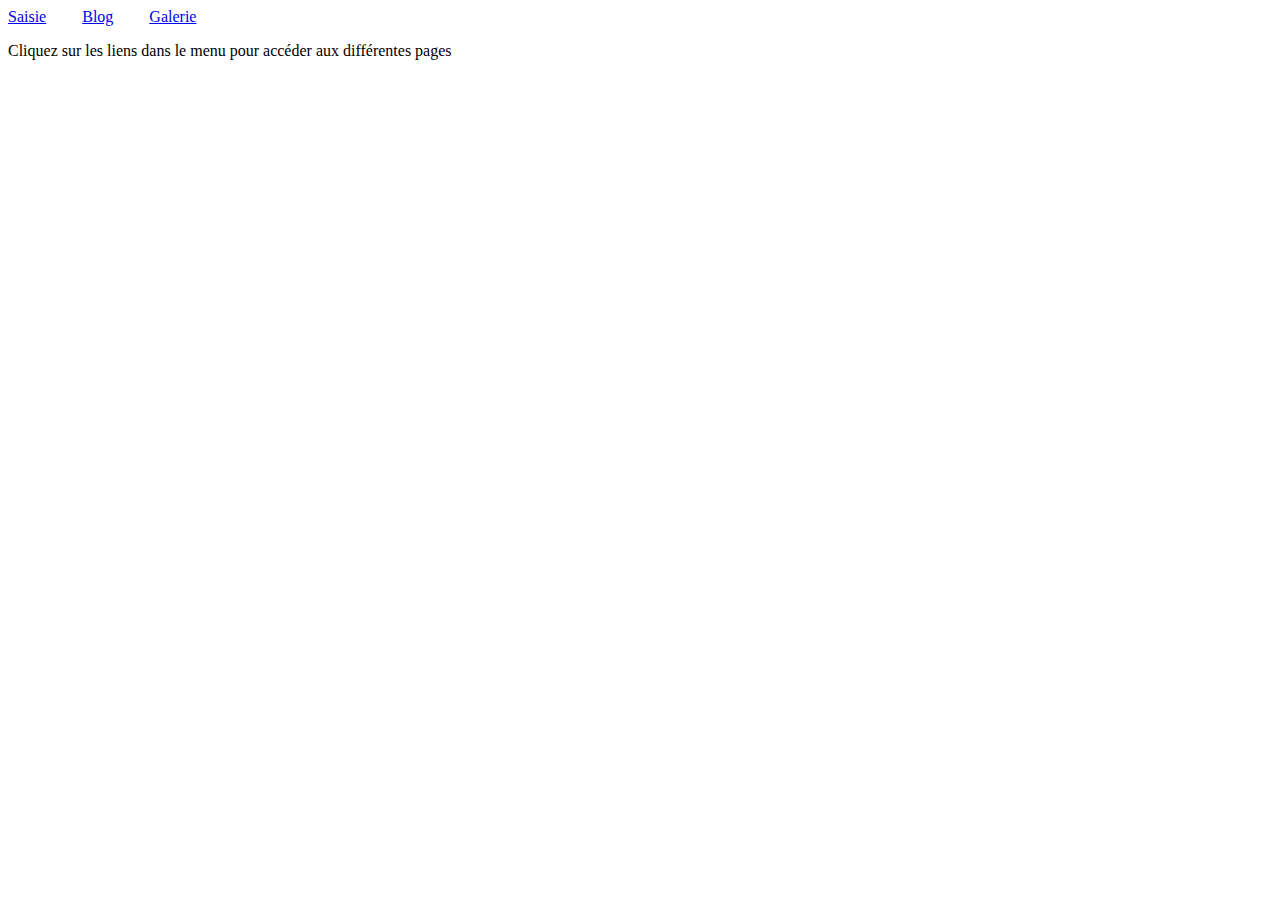
<file: projetphp/double/index.html>
<!DOCTYPE html>
<html lang="fr-fr">
<head>
    <meta charset="UTF-8">
    <title>Projet PHP</title>
    <style>
        a{
            margin-right: 2em;
        }
    </style>
</head>
<body>
    <a href="saisie.html">Saisie</a>
    <a href="blog.php">Blog</a>
    <a href="galerie.php">Galerie</a>
    <p>Cliquez sur les liens dans le menu pour accéder aux différentes pages</p>
    
</body>
</html>
</file>
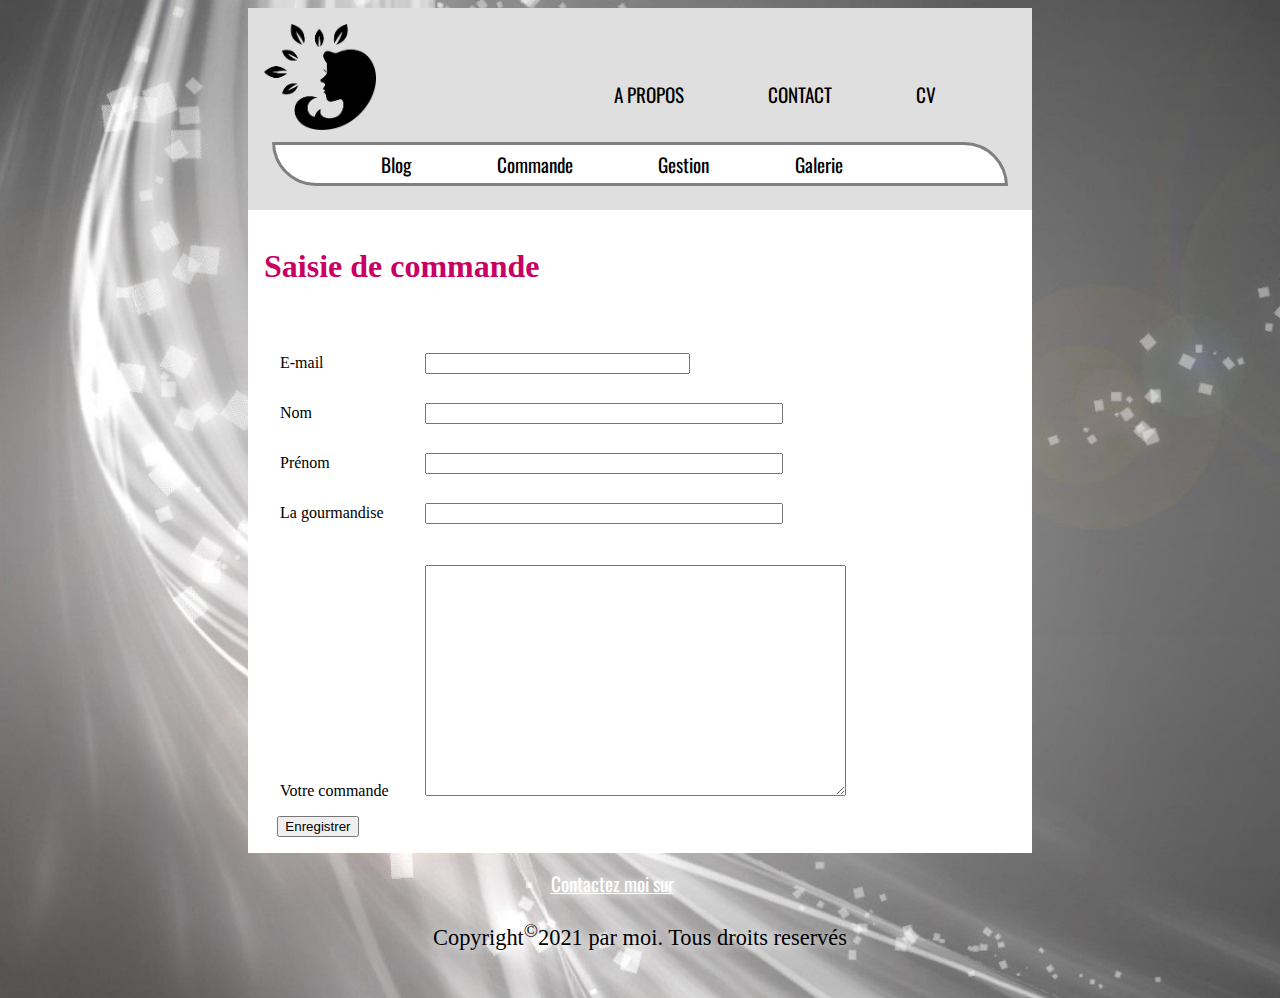
<file: projetphp/saisie1.html>
<!DOCTYPE html>
<html lang="fr">

<head>
    <meta charset="utf-8">
    <title>Gourmandisweet</title>
    <link href="https://fonts.googleapis.com/css2?family=Oswald:wght@300&display=swap" rel="stylesheet">
    <link rel="stylesheet" href="https://cdnjs.cloudflare.com/ajax/libs/font-awesome/5.15.1/css/all.min.css" integrity="sha512-+4zCK9k+qNFUR5X+cKL9EIR+ZOhtIloNl9GIKS57V1MyNsYpYcUrUeQc9vNfzsWfV28IaLL3i96P9sdNyeRssA==" crossorigin="anonymous" />
    <link rel="stylesheet" href="style1.css">
    <style>
        form,
        label,
        textarea {
            display: inline-block;
            margin-top: 2em;
        }
        
        input:focus,
        textarea:focus {
            background: rgb(200, 0, 100);
        }
        
        label {
            width: 7rem;
            margin: 1rem;
        }
        
        textarea,
        input {
            margin-left: 1em;
        }
        
        [type=text] {
            width: 60%;
        }
        
        [type=button] {
            margin-top: 2em;
        }
    </style>
</head>

<body>
    <header>
        <a href="index1.php"><img id="logo" src="img/lg.png"></a>
        <nav>
            <ul>
                <a href="../index.html">
                    <li><i class="fas fa-cookie-bite"></i></li>
                </a>
                <a href="../nouveau.html">
                    <li>A PROPOS</li>
                </a>
                <a href="contact.html">
                    <li>CONTACT</li>
                </a>
                <a href="../ABIR/index.html">
                    <li>CV</li>
                </a>
            </ul>
        </nav>
        <div id="barre">
            <a href="blog1.php">Blog</a>
            <a href="saisie1.html">Commande</a>
            <a href="gestion.php">Gestion</a>
            <a href="galerie1.php">Galerie</a>
        </div>
    </header>
    <main>
        <h1>Saisie de commande</h1>
        <form name="f" action="saisie1.php" method="POST">
            <label for="mail">E-mail</label>
            <input class="mail" type="email" id="mail" name="mail" required size="30"><br>
            <label for="name">Nom</label>
            <input class="name" type="text" id="name" name="name" required size="30"><br>
            <label for="surname">Prénom</label>
            <input class="surname" type="text" id="surname" name="surname" required size="30"><br>
            <label>La gourmandise</label>
            <input type="text" name="titre" size="30"><br>
            <label>Votre commande</label>
            <textarea name="article" rows="15" cols="50"></textarea><br>
            <input type="submit" name="btn" value="Enregistrer">
        </form>
    </main>
    <footer>
        <div>
            <a href="https://fr.linkedin.com/in/abir-ben-nasr-7b39ab187" onclick="window.open(this.href);return false">Contactez moi sur <i class="fab fa-linkedin-in"></i></a>
        </div>
        <div>
            <p>Copyright<sup>©</sup>2021 par moi. Tous droits reservés </p>
        </div>
    </footer>
</body>

</html>
</file>
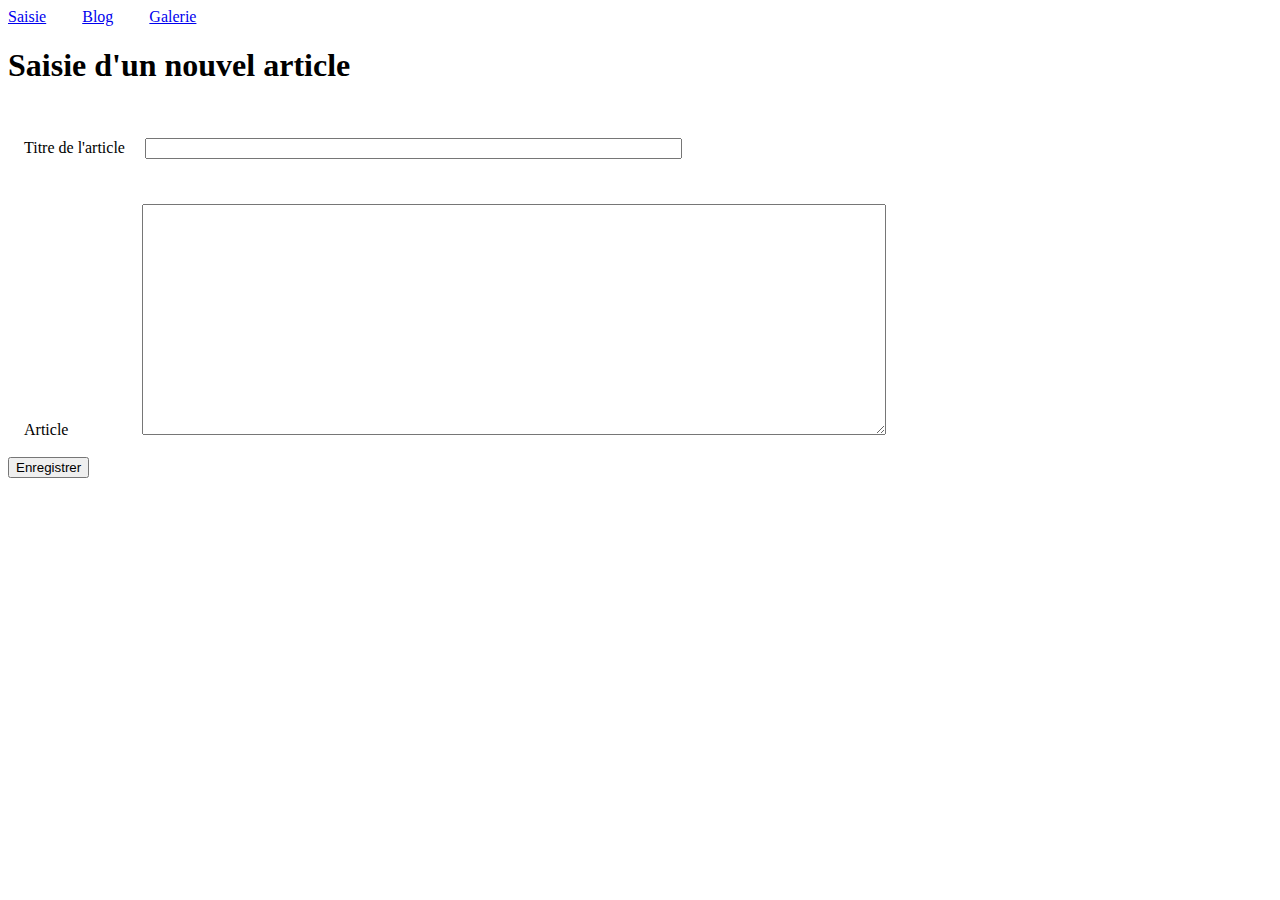
<file: projetphp/double/saisie.html>
<!DOCTYPE html>
<html lang="fr-fr">
<head>
    <meta charset="UTF-8">
    <title>Saisie PHP</title>
    <style>
        a{
            margin-right: 2em;
        }
        form,textarea{
            display:inline-block;
            margin-top:2em;
        }
        label{
            width: 7rem;
            margin: 1rem;
        }
        textarea{
            margin-left:4em;
        }
        [type=text]{
            width:60%;
        }
        [type=button]{
            margin-top:2em;
        }
    </style>
</head>
<body>
    <a href="saisie.html">Saisie</a>
    <a href="blog.php">Blog</a>
    <a href="galerie.php">Galerie</a>
    <h1>Saisie d'un nouvel article</h1>
    <form name="f" action="saisie.php" method="POST" >
        <label>Titre de l'article</label>
        <input type="text" name="titre" size="90"><br><br>
        <label>Article</label>
        <textarea name="article" rows="15" cols="90"></textarea><br><br>
        <input type="submit" name="btn" value="Enregistrer" >
    </form>
</body>
</html>
</file>
<file: projetphp/style1.css>
@font-face {
    font-family: 'ethnocentricregular';
    src: url('ethnocentric_rg-webfont.woff2') format('woff2'), url('ethnocentric_rg-webfont.woff') format('woff');
    font-weight: normal;
    font-style: normal;
}

body {
    background-image: url(img/bg.jpg);
    background-repeat: no-repeat;
    background-size: cover;
}

#logo {
    width: 7rem;
    transition: transform 3s ease;
}

#logo:hover {
    transform: rotate(3turn);
}

nav {
    float: right;
}

nav ul,
article ul {
    list-style: none;
}

nav ul li {
    display: inline-block;
    margin-top: 2.5rem;
    margin-right: 5rem;
    font-size: 1.2rem;
    transition: color 0s ease;
    font-family: 'Oswald', sans-serif;
}

nav ul li:hover {
    color: rgb(200, 0, 100);
}

@import url('https://fonts.googleapis.com/css2?family=Itim&display=swap');
h1,
h2 {
    font-family: 'itim', cursive;
    color: rgb(200, 0, 100);
}

li i {
    color: rgb(200, 0, 100);
}

article img {
    width: 15rem;
    float: left;
    margin: 0 1rem 0 0;
}

.clear {
    clear: both;
}

article button {
    float: right;
    background: rgb(237, 161, 247);
    padding: .6rem;
    box-shadow: .3rem .3rem 1.2rem .5rem lightgrey;
    border: .1rem solid rgb(200, 0, 100);
    border-radius: .3rem;
}

header,
main,
footer {
    max-width: 47rem;
    margin: 0 auto;
    padding: 1rem;
}

header {
    background: rgb(223, 223, 223);
}

main {
    background: white;
}

article img {
    box-shadow: .1rem .1rem .3rem .1rem lightgrey;
    border-radius: .3rem;
}

article img:hover {
    box-shadow: .1rem .1rem .3rem .1rem grey;
}

article button {
    color: white;
}

article button:hover {
    color: grey;
}

footer {
    text-shadow: .1rem .1rem .5rem #fff;
    font-size: 1.4rem;
    text-align: center;
}

#barre {
    border: gray .2rem solid;
    border-bottom-left-radius: 3rem;
    border-top-right-radius: 3rem;
    padding: 0.3rem;
    margin: .5rem;
    background-color: white;
    clear: both;
    text-align: center;
}

div a {
    color: white;
    text-align: center;
    padding: 0.3rem;
    margin-right: 4rem;
    margin-left: 0.5rem;
    font-family: 'Oswald', cursive;
    font-size: 1.2rem;
}

header a {
    text-decoration: none;
    color: black;
    transition: color 0s ease;
}

header a:hover {
    color: rgb(200, 0, 100);
}

.vignette {
    width: 25%;
    margin: 2rem;
}

#ta {
    text-align: center;
}
</file>
